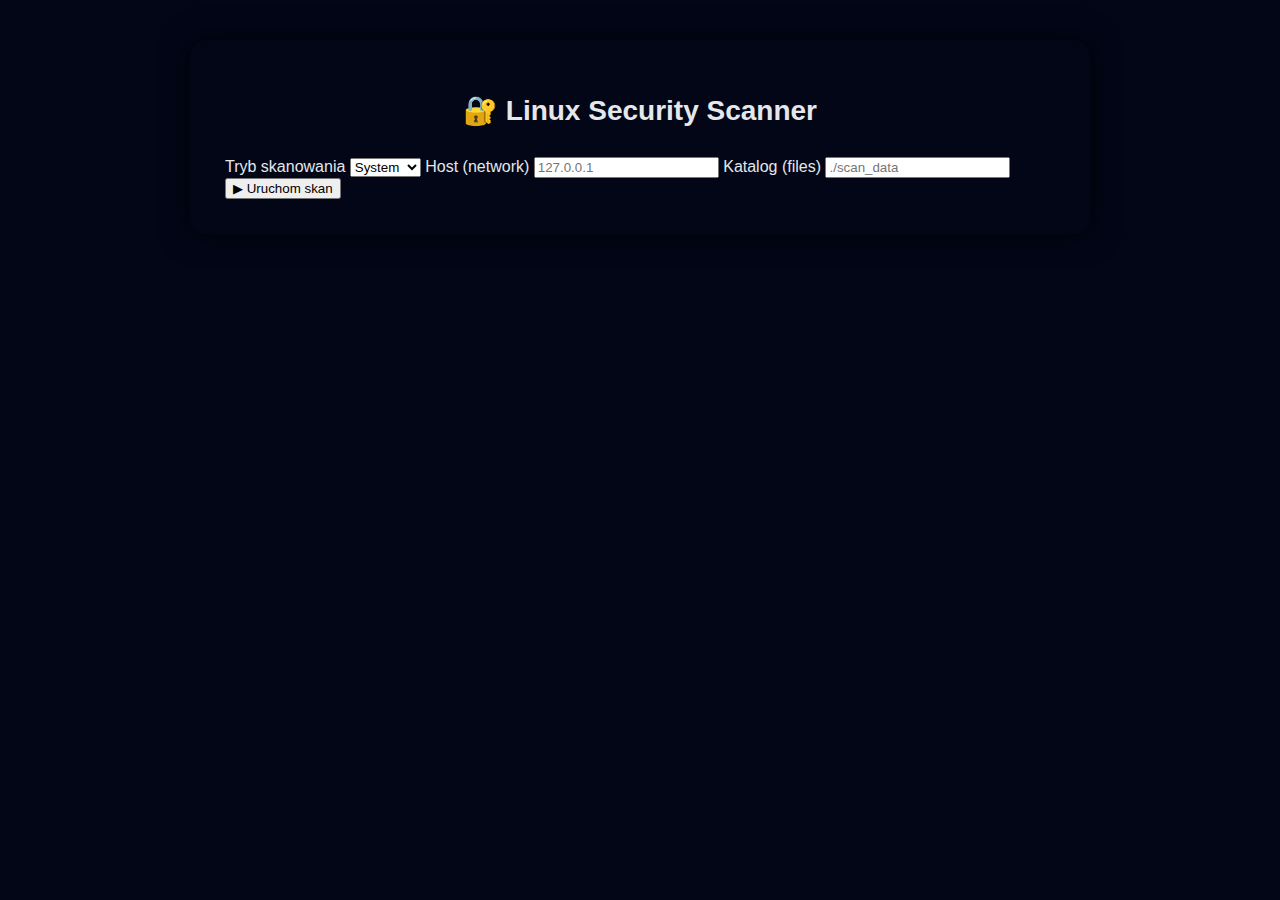
<file: templates/index.html>
<!DOCTYPE html>
<html lang="pl">
<head>
    <meta charset="UTF-8">
    <title>Linux Security Scanner</title>
    <link rel="stylesheet" href="/static/style.css">
</head>
<body>
<div class="container">
    <h1>🔐 Linux Security Scanner</h1>

    <form method="POST" action="/scan">
        <label>Tryb skanowania</label>
        <select name="mode">
            <option value="system">System</option>
            <option value="network">Network</option>
            <option value="files">Files</option>
        </select>

        <label>Host (network)</label>
        <input name="target" placeholder="127.0.0.1">

        <label>Katalog (files)</label>
        <input name="path" placeholder="./scan_data">

        <button type="submit">▶ Uruchom skan</button>
    </form>
</div>
</body>
</html>
</file>
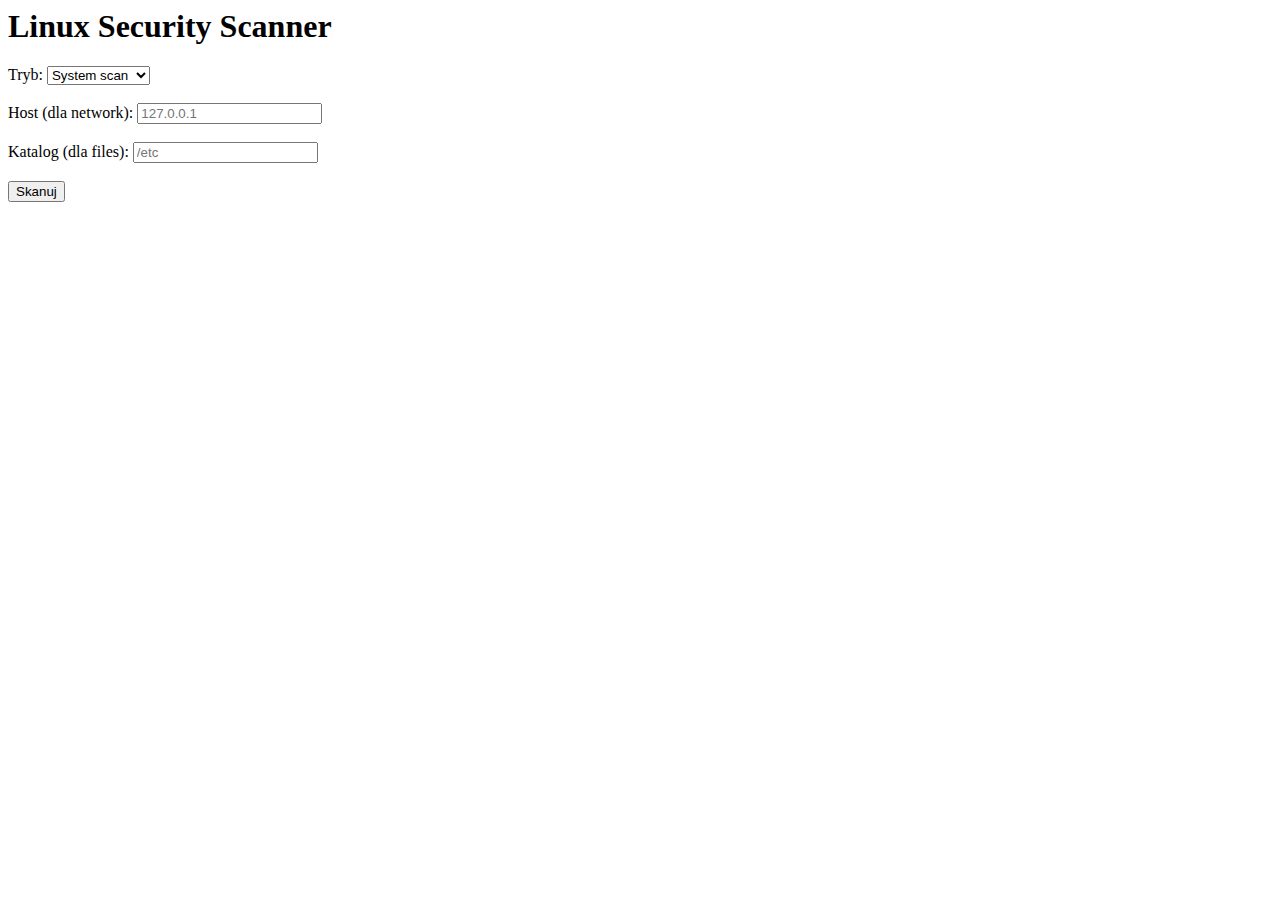
<file: src/templates/index.html>
<html>
<body>
    <h1>Linux Security Scanner</h1>

    <form action="/scan" method="POST">
        <label>Tryb:</label>
        <select name="mode">
            <option value="system">System scan</option>
            <option value="network">Network scan</option>
            <option value="files">File scan</option>
        </select><br><br>

        <label>Host (dla network):</label>
        <input name="target" placeholder="127.0.0.1"><br><br>

        <label>Katalog (dla files):</label>
        <input name="path" placeholder="/etc"><br><br>

        <button type="submit">Skanuj</button>
    </form>
</body>
</html>
</file>
<file: static/style.css>
* {
    box-sizing: border-box;
}

body {
    background: linear-gradient(135deg, #020617, #020617);
    font-family: "Segoe UI", Arial, sans-serif;
    color: #e5e7eb;
    margin: 0;
    padding: 0;
}

.container {
    max-width: 900px;
    margin: 40px auto;
    background: #020617;
    padding: 35px;
    border-radius: 16px;
    box-shadow: 0 0 30px rgba(0, 0, 0, 0.8);
}

h1 {
    text-align: center;
    margin-bottom: 30px;
    font-size: 28px;
}

p {
    margin: 10px 0;
}

.card {
    margin-top: 25px;
}

.file {
    background: #020617;
    padding: 15px;
    border-radius: 10px;
    margin-bottom: 14px;
    border-left: 4px solid #22c55e;
}

.file strong {
    font-size: 15px;
}

.hash {
    display: block;
    margin-top: 5px;
    font-size: 12px;
    color: #9ca3af;
    word-break: break-all;
}

.alert {
    margin-top: 10px;
    padding: 8px;
    background: #450a0a;
    color: #fca5a5;
    border-radius: 6px;
    font-weight: bold;
}

.error {
    background: #450a0a;
    color: #fecaca;
    padding: 15px;
    border-radius: 10px;
    margin-bottom: 20px;
}

ul {
    padding-left: 20px;
}

ul.system li,
ul.ports li {
    margin-bottom: 8px;
}

.save-btn {
    margin-top: 25px;
    width: 100%;
    padding: 14px;
    background: #2563eb;
    border: none;
    border-radius: 12px;
    font-size: 16px;
    color: white;
    cursor: pointer;
    transition: background 0.2s ease;
}

.save-btn:hover {
    background: #1d4ed8;
}

.back {
    display: block;
    margin-top: 30px;
    text-align: center;
    color: #22c55e;
    text-decoration: none;
    font-weight: bold;
}

.back:hover {
    text-decoration: underline;
}
</file>
